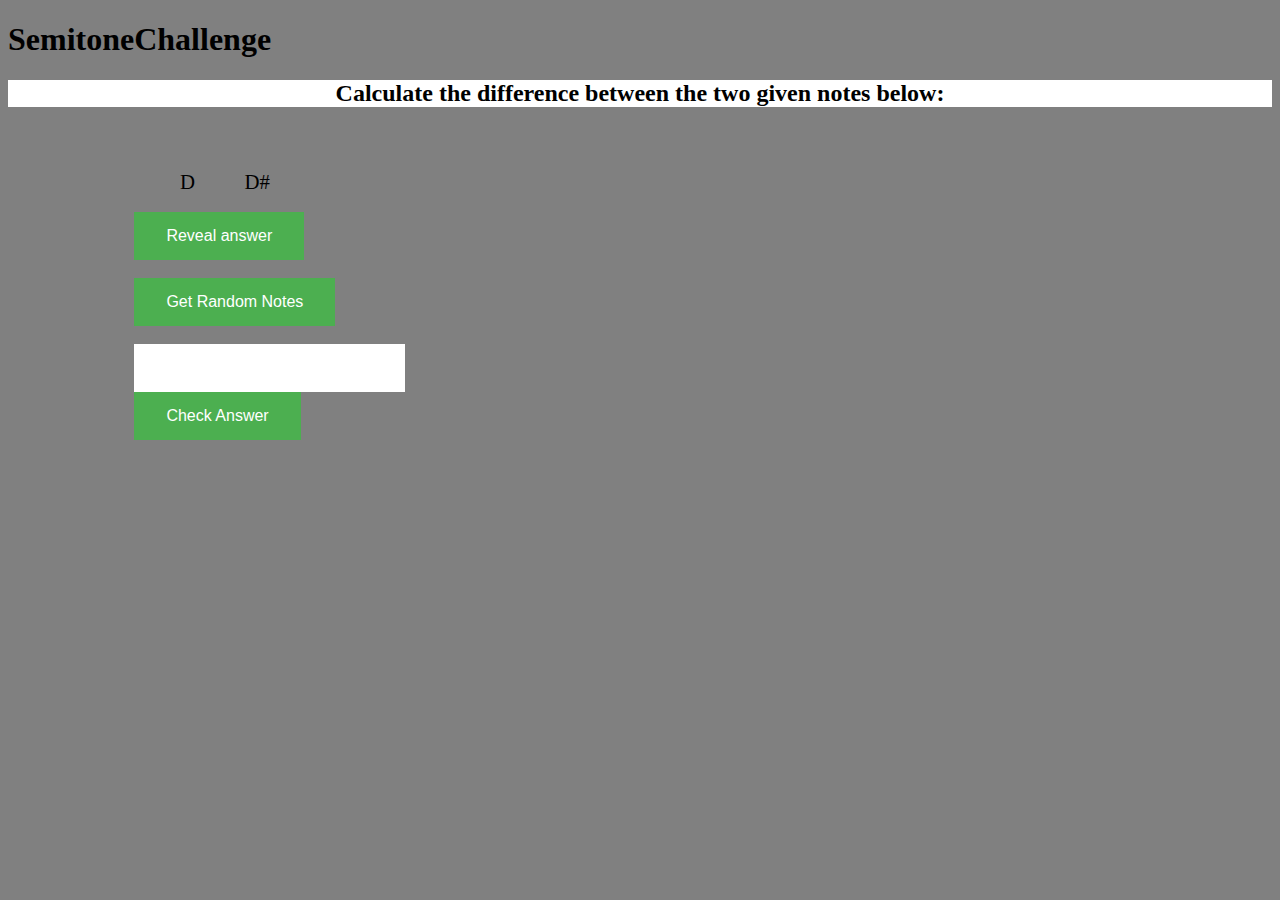
<file: index.html>
<!DOCTYPE html>
<html> 
 <head>
     <title>SemitoneChallenge</title>
     <link rel="stylesheet" type="text/css" href="style.css">
 </head>
 <body>
     <h1>SemitoneChallenge</h1>
     <h2>Calculate the difference between the two given notes below:</h2>
   <form action="">
     <label id="note1">Note 1</label>
     <label id="note2">Note 2</label><br><br>
     <button  onclick="buddy.revealAnswer()">Reveal answer</button><br><br>

       <div id="explanation"> </div>
     <button onclick="buddy.getRandomNotes(),buddy.selectNotes()">Get Random Notes</button>
   </div><br><br>
     <input type="text" id="answer" required /><br />
     <button type="submit" onclick="buddy.check_answer()">Check Answer</button><br />
   </form>
   <script src="semi.js"></script>
 </body>
</html>
</file>
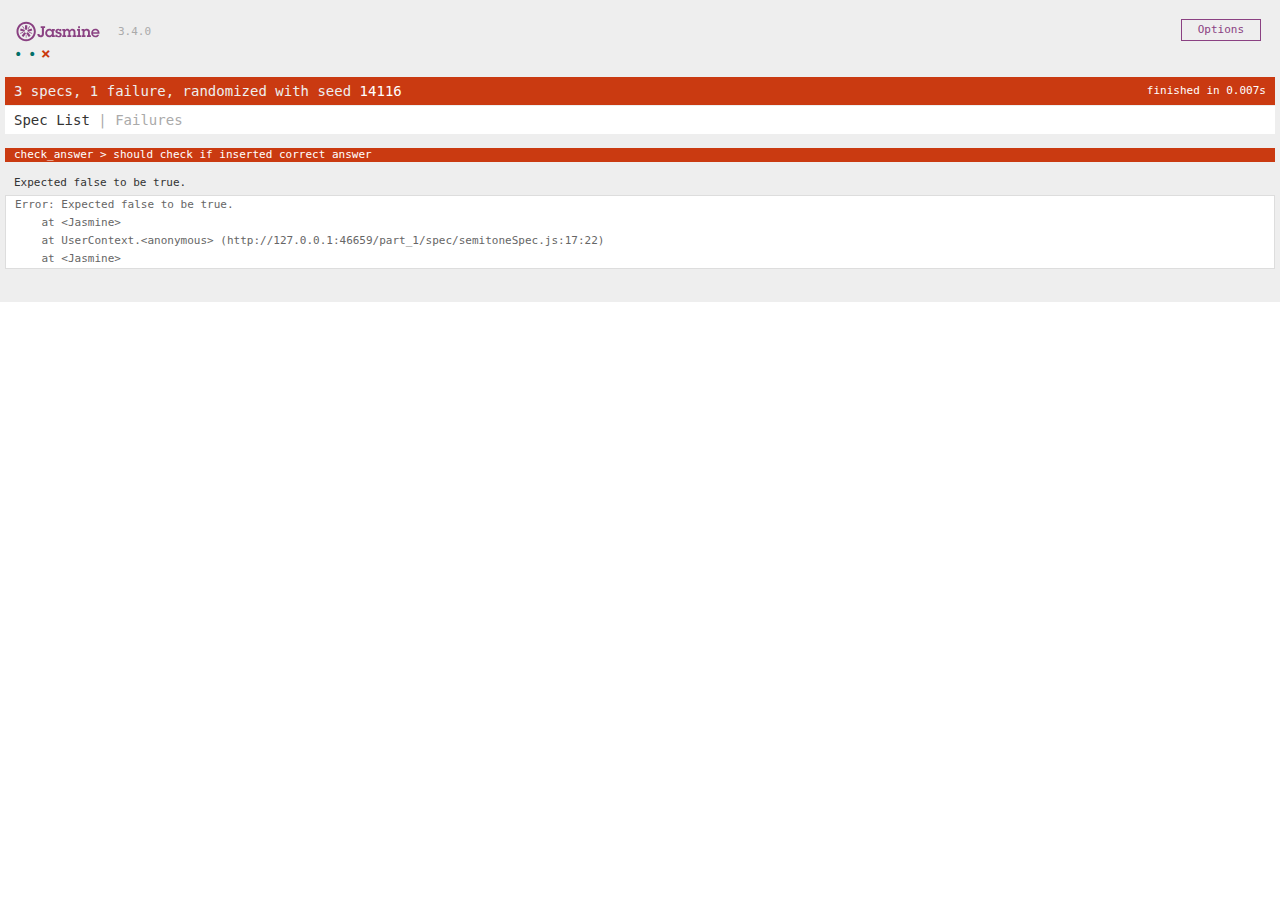
<file: part_1/SpecRunner.html>
<!DOCTYPE html>
<html>
<head>
  <meta charset="utf-8">
  <title>Jasmine Spec Runner v3.4.0</title>

  <link rel="shortcut icon" type="image/png" href="lib/jasmine-3.4.0/jasmine_favicon.png">
  <link rel="stylesheet" href="lib/jasmine-3.4.0/jasmine.css">

  <script src="lib/jasmine-3.4.0/jasmine.js"></script>
  <script src="lib/jasmine-3.4.0/jasmine-html.js"></script>
  <script src="lib/jasmine-3.4.0/boot.js"></script>

  <!-- include source files here... -->
  
  <script src="src/semitone.js"></script>

  <!-- include spec files here... -->
  <script src="spec/semitoneSpec.js"></script>
</head>

<body>
</body>
</html>
</file>
<file: style.css>
body {
  background-color: grey;
  background-position: center center;
  background-attachment: fixed;
  background-size: cover;
}
h2 {
  text-align: center;
  background-color: white;
}
#explanation {
  font-size: 1.3em;
}
form {
  margin-top: 5%;
  margin-left: 10%;
}
p {
  font-size: 1.5em;
}
#note1,
#note2 {
  font-size: 1.3em;
  margin-left: 4%;
}
button {
  background-color: #4caf50;
  border: none;
  color: white;
  padding: 15px 32px;
  text-align: center;
  text-decoration: none;
  display: inline-block;
  font-size: 16px;
}
input {
  border: none;
  padding: 15px 32px;
  text-decoration: none;
  display: inline-block;
  font-size: 16px;
}
</file>
<file: part_1/lib/jasmine-3.4.0/jasmine.css>
@charset "UTF-8";
body { overflow-y: scroll; }

.jasmine_html-reporter { background-color: #eee; padding: 5px; margin: -8px; font-size: 11px; font-family: Monaco, "Lucida Console", monospace; line-height: 14px; color: #333; }

.jasmine_html-reporter a { text-decoration: none; }

.jasmine_html-reporter a:hover { text-decoration: underline; }

.jasmine_html-reporter p, .jasmine_html-reporter h1, .jasmine_html-reporter h2, .jasmine_html-reporter h3, .jasmine_html-reporter h4, .jasmine_html-reporter h5, .jasmine_html-reporter h6 { margin: 0; line-height: 14px; }

.jasmine_html-reporter .jasmine-banner, .jasmine_html-reporter .jasmine-symbol-summary, .jasmine_html-reporter .jasmine-summary, .jasmine_html-reporter .jasmine-result-message, .jasmine_html-reporter .jasmine-spec .jasmine-description, .jasmine_html-reporter .jasmine-spec-detail .jasmine-description, .jasmine_html-reporter .jasmine-alert .jasmine-bar, .jasmine_html-reporter .jasmine-stack-trace { padding-left: 9px; padding-right: 9px; }

.jasmine_html-reporter .jasmine-banner { position: relative; }

.jasmine_html-reporter .jasmine-banner .jasmine-title { background: url("[data-uri]") no-repeat; background: url("[data-uri]") no-repeat, none; -moz-background-size: 100%; -o-background-size: 100%; -webkit-background-size: 100%; background-size: 100%; display: block; float: left; width: 90px; height: 25px; }

.jasmine_html-reporter .jasmine-banner .jasmine-version { margin-left: 14px; position: relative; top: 6px; }

.jasmine_html-reporter #jasmine_content { position: fixed; right: 100%; }

.jasmine_html-reporter .jasmine-version { color: #aaa; }

.jasmine_html-reporter .jasmine-banner { margin-top: 14px; }

.jasmine_html-reporter .jasmine-duration { color: #fff; float: right; line-height: 28px; padding-right: 9px; }

.jasmine_html-reporter .jasmine-symbol-summary { overflow: hidden; margin: 14px 0; }

.jasmine_html-reporter .jasmine-symbol-summary li { display: inline-block; height: 10px; width: 14px; font-size: 16px; }

.jasmine_html-reporter .jasmine-symbol-summary li.jasmine-passed { font-size: 14px; }

.jasmine_html-reporter .jasmine-symbol-summary li.jasmine-passed:before { color: #007069; content: "•"; }

.jasmine_html-reporter .jasmine-symbol-summary li.jasmine-failed { line-height: 9px; }

.jasmine_html-reporter .jasmine-symbol-summary li.jasmine-failed:before { color: #ca3a11; content: "×"; font-weight: bold; margin-left: -1px; }

.jasmine_html-reporter .jasmine-symbol-summary li.jasmine-excluded { font-size: 14px; }

.jasmine_html-reporter .jasmine-symbol-summary li.jasmine-excluded:before { color: #bababa; content: "•"; }

.jasmine_html-reporter .jasmine-symbol-summary li.jasmine-excluded-no-display { font-size: 14px; display: none; }

.jasmine_html-reporter .jasmine-symbol-summary li.jasmine-pending { line-height: 17px; }

.jasmine_html-reporter .jasmine-symbol-summary li.jasmine-pending:before { color: #ba9d37; content: "*"; }

.jasmine_html-reporter .jasmine-symbol-summary li.jasmine-empty { font-size: 14px; }

.jasmine_html-reporter .jasmine-symbol-summary li.jasmine-empty:before { color: #ba9d37; content: "•"; }

.jasmine_html-reporter .jasmine-run-options { float: right; margin-right: 5px; border: 1px solid #8a4182; color: #8a4182; position: relative; line-height: 20px; }

.jasmine_html-reporter .jasmine-run-options .jasmine-trigger { cursor: pointer; padding: 8px 16px; }

.jasmine_html-reporter .jasmine-run-options .jasmine-payload { position: absolute; display: none; right: -1px; border: 1px solid #8a4182; background-color: #eee; white-space: nowrap; padding: 4px 8px; }

.jasmine_html-reporter .jasmine-run-options .jasmine-payload.jasmine-open { display: block; }

.jasmine_html-reporter .jasmine-bar { line-height: 28px; font-size: 14px; display: block; color: #eee; }

.jasmine_html-reporter .jasmine-bar.jasmine-failed, .jasmine_html-reporter .jasmine-bar.jasmine-errored { background-color: #ca3a11; border-bottom: 1px solid #eee; }

.jasmine_html-reporter .jasmine-bar.jasmine-passed { background-color: #007069; }

.jasmine_html-reporter .jasmine-bar.jasmine-incomplete { background-color: #bababa; }

.jasmine_html-reporter .jasmine-bar.jasmine-skipped { background-color: #bababa; }

.jasmine_html-reporter .jasmine-bar.jasmine-warning { background-color: #ba9d37; color: #333; }

.jasmine_html-reporter .jasmine-bar.jasmine-menu { background-color: #fff; color: #aaa; }

.jasmine_html-reporter .jasmine-bar.jasmine-menu a { color: #333; }

.jasmine_html-reporter .jasmine-bar a { color: white; }

.jasmine_html-reporter.jasmine-spec-list .jasmine-bar.jasmine-menu.jasmine-failure-list, .jasmine_html-reporter.jasmine-spec-list .jasmine-results .jasmine-failures { display: none; }

.jasmine_html-reporter.jasmine-failure-list .jasmine-bar.jasmine-menu.jasmine-spec-list, .jasmine_html-reporter.jasmine-failure-list .jasmine-summary { display: none; }

.jasmine_html-reporter .jasmine-results { margin-top: 14px; }

.jasmine_html-reporter .jasmine-summary { margin-top: 14px; }

.jasmine_html-reporter .jasmine-summary ul { list-style-type: none; margin-left: 14px; padding-top: 0; padding-left: 0; }

.jasmine_html-reporter .jasmine-summary ul.jasmine-suite { margin-top: 7px; margin-bottom: 7px; }

.jasmine_html-reporter .jasmine-summary li.jasmine-passed a { color: #007069; }

.jasmine_html-reporter .jasmine-summary li.jasmine-failed a { color: #ca3a11; }

.jasmine_html-reporter .jasmine-summary li.jasmine-empty a { color: #ba9d37; }

.jasmine_html-reporter .jasmine-summary li.jasmine-pending a { color: #ba9d37; }

.jasmine_html-reporter .jasmine-summary li.jasmine-excluded a { color: #bababa; }

.jasmine_html-reporter .jasmine-specs li.jasmine-passed a:before { content: "• "; }

.jasmine_html-reporter .jasmine-specs li.jasmine-failed a:before { content: "× "; }

.jasmine_html-reporter .jasmine-specs li.jasmine-empty a:before { content: "* "; }

.jasmine_html-reporter .jasmine-specs li.jasmine-pending a:before { content: "• "; }

.jasmine_html-reporter .jasmine-specs li.jasmine-excluded a:before { content: "• "; }

.jasmine_html-reporter .jasmine-description + .jasmine-suite { margin-top: 0; }

.jasmine_html-reporter .jasmine-suite { margin-top: 14px; }

.jasmine_html-reporter .jasmine-suite a { color: #333; }

.jasmine_html-reporter .jasmine-failures .jasmine-spec-detail { margin-bottom: 28px; }

.jasmine_html-reporter .jasmine-failures .jasmine-spec-detail .jasmine-description { background-color: #ca3a11; color: white; }

.jasmine_html-reporter .jasmine-failures .jasmine-spec-detail .jasmine-description a { color: white; }

.jasmine_html-reporter .jasmine-result-message { padding-top: 14px; color: #333; white-space: pre-wrap; }

.jasmine_html-reporter .jasmine-result-message span.jasmine-result { display: block; }

.jasmine_html-reporter .jasmine-stack-trace { margin: 5px 0 0 0; max-height: 224px; overflow: auto; line-height: 18px; color: #666; border: 1px solid #ddd; background: white; white-space: pre; }
</file>
